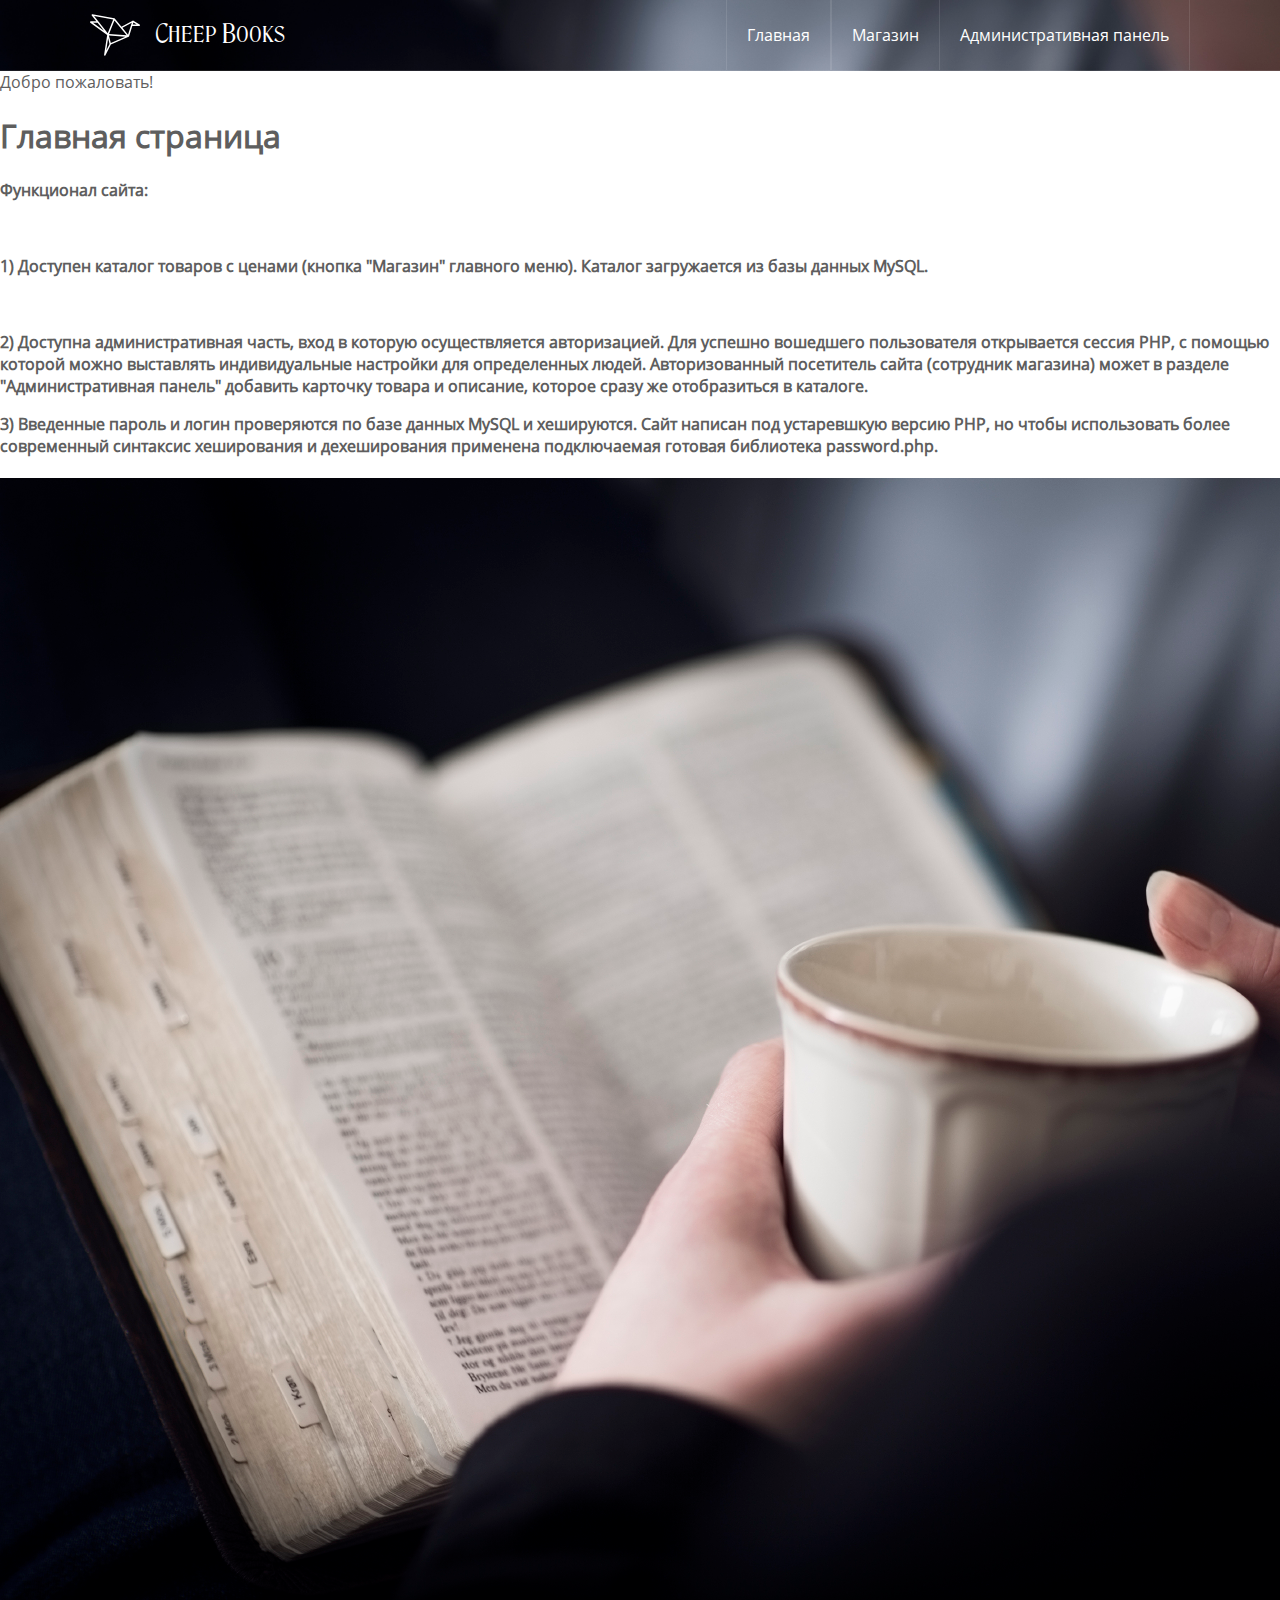
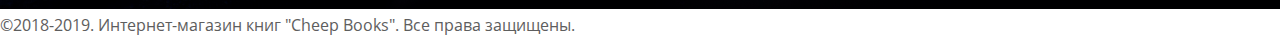
<file: webstore/index.html>
<!DOCTYPE html>
<html>
    <head>
        <meta charset="UTF-8">
        <link href="styles/site.css" rel="stylesheet">
        <title>
            Интернет-магазин
        </title>
    </head>
    <body>
        <header>
            <div id="headerInside">
                <div id="logo"></div>
                <div id="companyName">Cheep Books</div>
                <div id="navWrap">
                    <a href="#">
                        Главная
                    </a>
                    <a href="catalogue.php">
                        Магазин
                    </a>
                    <a href="ind.php">
                        Административная панель
                    </a>
                </div>
            </div>
        </header>

        <div>
            Добро пожаловать!
        </div>
        <h1>
            Главная страница
        </h1>
        
        <h4><p>Функционал сайта:</p><br />
        
            <p>1) Доступен каталог товаров с ценами (кнопка "Магазин" главного меню). Каталог загружается из базы данных MySQL.</p><br />
        
            <p>2) Доступна административная часть, вход в которую осуществляется авторизацией. Для успешно вошедшего пользователя открывается сессия PHP, с помощью которой можно выставлять индивидуальные настройки для определенных людей. Авторизованный посетитель сайта (сотрудник магазина) может в разделе "Административная панель" добавить карточку товара и описание, которое сразу же отобразиться в каталоге.</p>
            
             <p>3) Введенные пароль и логин проверяются по базе данных MySQL и хешируются. Сайт написан под устаревшкую версию PHP, но чтобы использовать более современный синтаксис хеширования и дехеширования применена подключаемая готовая библиотека password.php.</p> 
        </h4>

        <img src="images/back.jpeg">

        <footer>
            ©2018-2019. Интернет-магазин книг "Cheep Books". Все права защищены.
        </footer>
    </body>
</html>
</file>
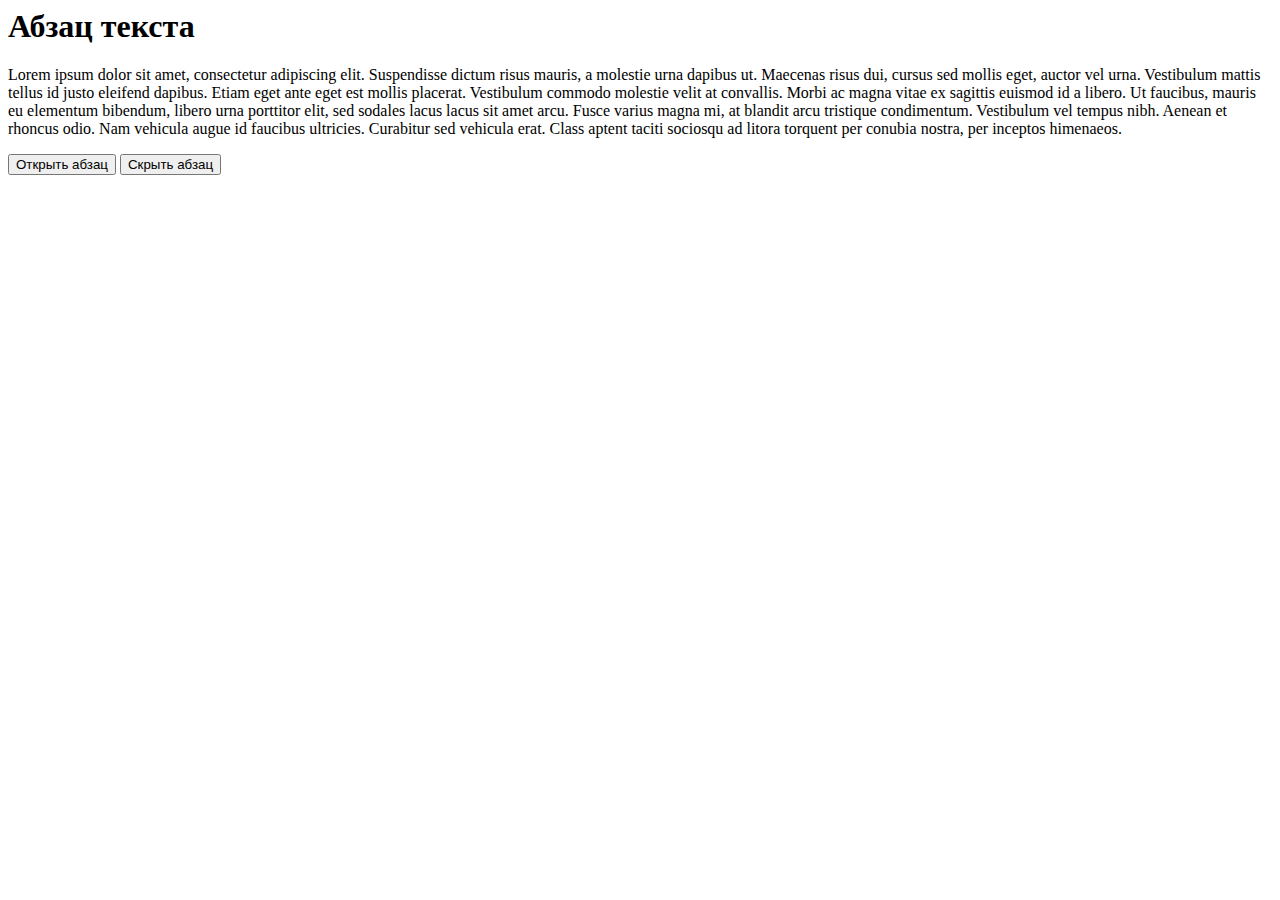
<file: js.html>
<html>
<head>
    <link href="https://cdn.jsdelivr.net/npm/bootstrap@5.0.2/dist/css/bootstrap.min.css" rel="stylesheet"
          integrity="sha384-EVSTQN3/azprG1Anm3QDgpJLIm9Nao0Yz1ztcQTwFspd3yD65VohhpuuCOmLASjC" crossorigin="anonymous">
</head>
<body>
<h1>Абзац текста</h1>
<p id="paragraph">Lorem ipsum dolor sit amet, consectetur adipiscing elit. Suspendisse dictum risus mauris, a molestie urna dapibus ut. Maecenas risus dui, cursus sed mollis eget, auctor vel urna. Vestibulum mattis tellus id justo eleifend dapibus. Etiam eget ante eget est mollis placerat. Vestibulum commodo molestie velit at convallis. Morbi ac magna vitae ex sagittis euismod id a libero. Ut faucibus, mauris eu elementum bibendum, libero urna porttitor elit, sed sodales lacus lacus sit amet arcu. Fusce varius magna mi, at blandit arcu tristique condimentum. Vestibulum vel tempus nibh. Aenean et rhoncus odio. Nam vehicula augue id faucibus ultricies. Curabitur sed vehicula erat. Class aptent taciti sociosqu ad litora torquent per conubia nostra, per inceptos himenaeos.</p>
<button onclick="hideOrOpenParagraph('open')" type="button" class="btn btn-success">Открыть абзац</button>
<button onclick="hideOrOpenParagraph('closed')" type="button" class="btn btn-dark">Скрыть абзац</button>

<script>
    function hideOrOpenParagraph(state) {
        if (state === 'closed') {
            let paragraph = document.querySelector('#paragraph');
            paragraph.textContent = '';
        } else {
            let paragraph = document.querySelector('#paragraph');
            paragraph.textContent = 'Lorem ipsum dolor sit amet, consectetur adipiscing elit. Suspendisse dictum risus mauris, a molestie urna dapibus ut. Maecenas risus dui, cursus sed mollis eget, auctor vel urna. Vestibulum mattis tellus id justo eleifend dapibus. Etiam eget ante eget est mollis placerat. Vestibulum commodo molestie velit at convallis. Morbi ac magna vitae ex sagittis euismod id a libero. Ut faucibus, mauris eu elementum bibendum, libero urna porttitor elit, sed sodales lacus lacus sit amet arcu. Fusce varius magna mi, at blandit arcu tristique condimentum. Vestibulum vel tempus nibh. Aenean et rhoncus odio. Nam vehicula augue id faucibus ultricies. Curabitur sed vehicula erat. Class aptent taciti sociosqu ad litora torquent per conubia nostra, per inceptos himenaeos.';
        }
    }
    </script>
</body>
</html>
</file>
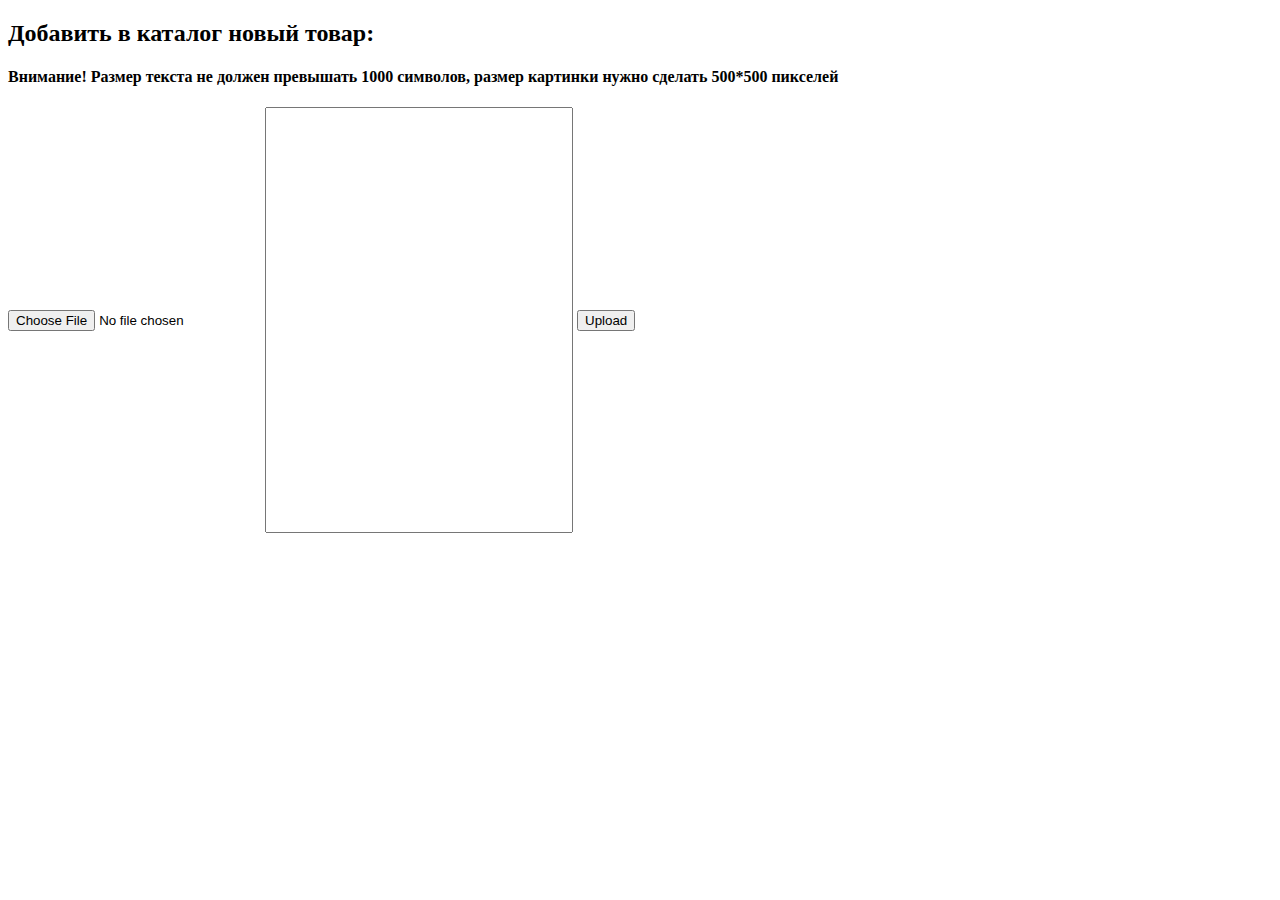
<file: webstore/adminka.html>
<!DOCTYPE html>
<html lang="en">
<head>
    <meta charset="UTF-8">
    <title>Document</title>
</head>
<body>
   <h2>Добавить в каталог новый товар:</h2>
   <h4>Внимание! Размер текста не должен превышать 1000 символов, размер картинки нужно сделать 500*500 пикселей</h4>

<form method="POST" action="in.php" enctype="multipart/form-data">
<input type="file" name="myimage">
<input type="text" name="commoditycard" style="width: 300px; height: 420px;">
<input type="submit" name="submit_image" value="Upload">
</form> 
</body>
</html>
</file>
<file: webstore/styles/site.css>
@font-face {
    font-family: "Open Sans";
    src: url('../fonts/OpenSans.ttf');
}

@font-face {
    font-family: Huntsman;
    src: url('../fonts/Huntsman.otf');
}

body, html {
    padding: 0;
    margin: 0;
    font-family: "Open Sans", sans-serif;
    color: #5e5e5e;
}

header {
    width: 100%;
    height: 50px;
    padding: 10px 0;
    border-bottom: 1px solid rgba(255, 255, 255, 0.1);
    background: url('../images/back.jpeg') no-repeat;
    background-size: cover;
}

#headerInside {
    width: 1100px;
    margin: 0 auto;
}

#logo {
    width: 50px;
    height: 50px;
    float: left;
    background: url('../images/origami-logo.svg') no-repeat;
    background-size: contain;
}

#companyName {
    font-family: Huntsman, sans-serif;
    float: left;
    margin-left: 15px;
    font-size: 22px;
    line-height: 50px;
    color: #fff;
}

#navWrap {
    height: 50px;
    float: right;
    display: flex;
    align-items: center;
    flex-direction: row;
}

#navWrap a {
    display: block;
    font-family: "Open Sans", sans-serif;
    color: #fff;
    text-decoration: none;
    border-left: 1px solid rgba(255, 255, 255, 0.1);
    border-right: 1px solid rgba(255, 255, 255, 0.1);
    padding: 0 20px;
    height: 70px;
    line-height: 70px;
}

#navWrap a:hover {
    background: #5e5e5e;
}

#navWrap a:last-child {
    border-left: none;
}

#glue {
    margin-left: 30px;
}

#kla {
    width: 100%;
    height: 200px;
}
</file>
